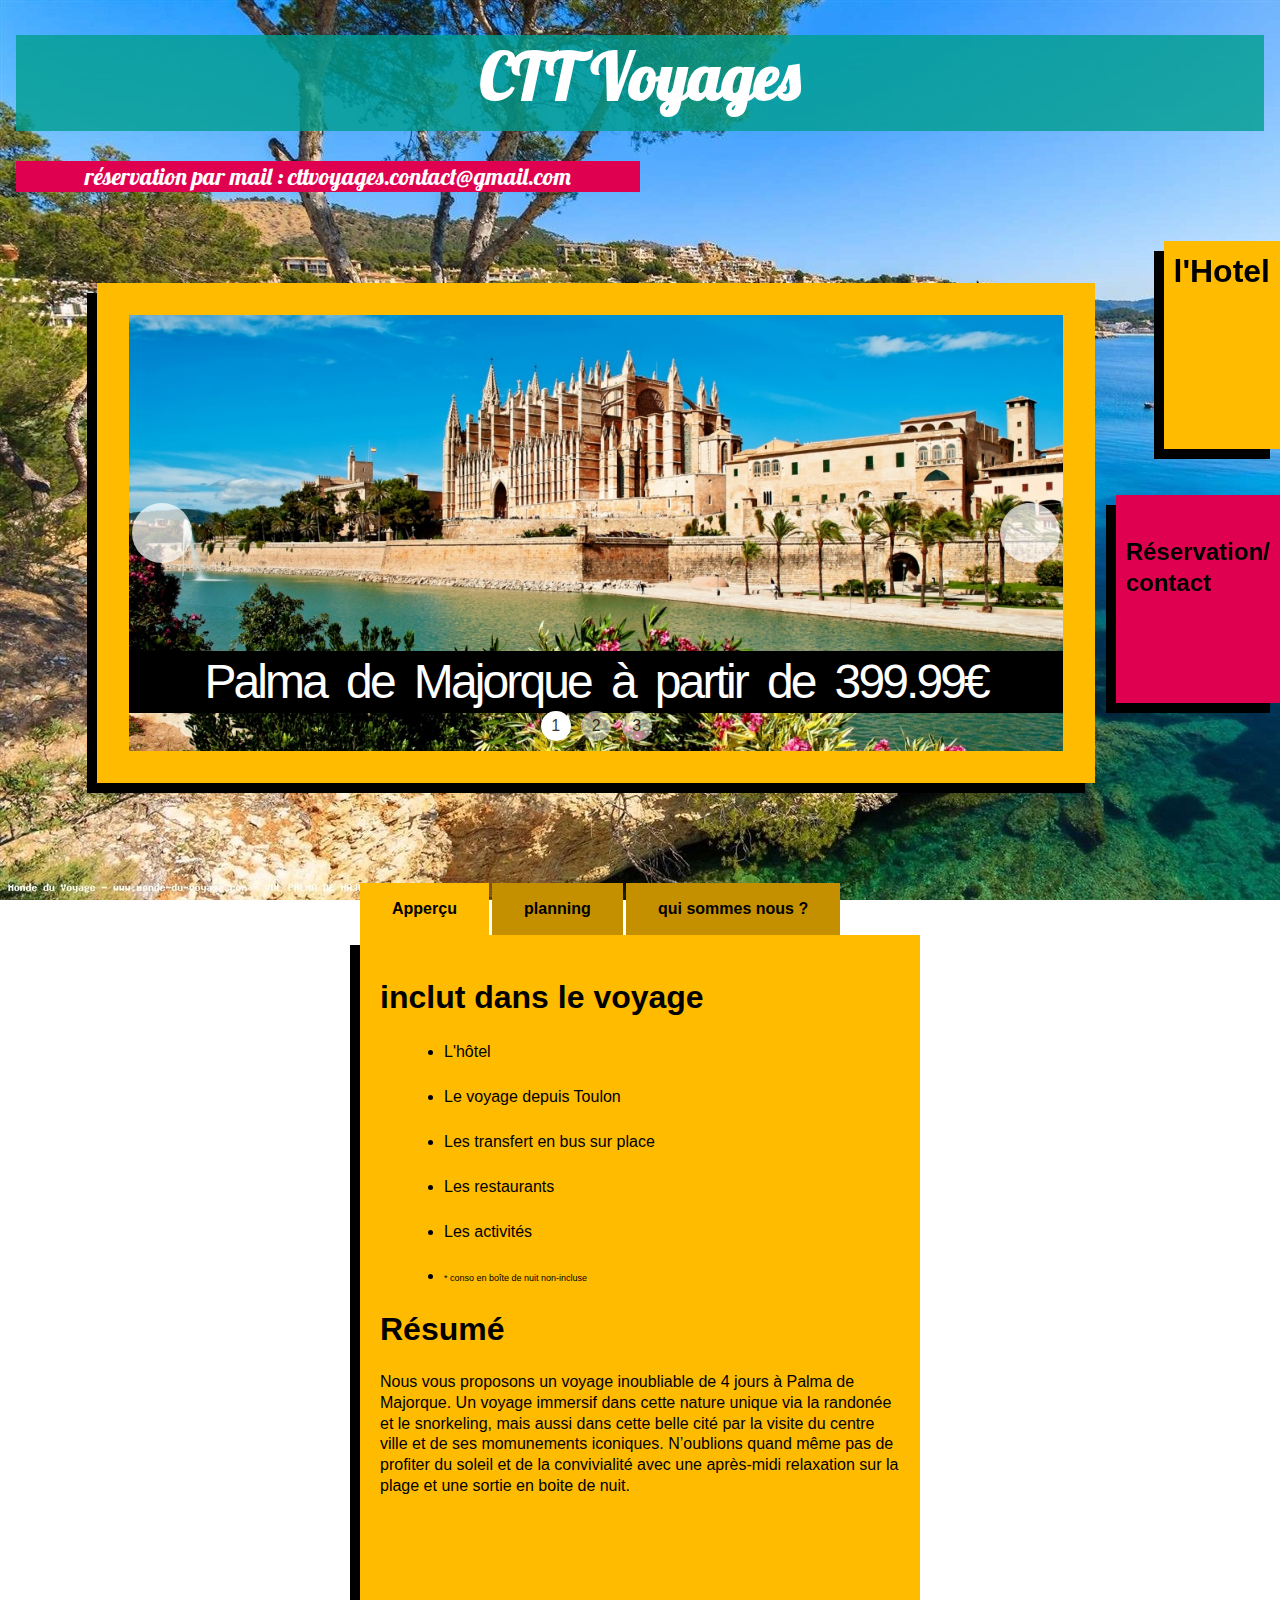
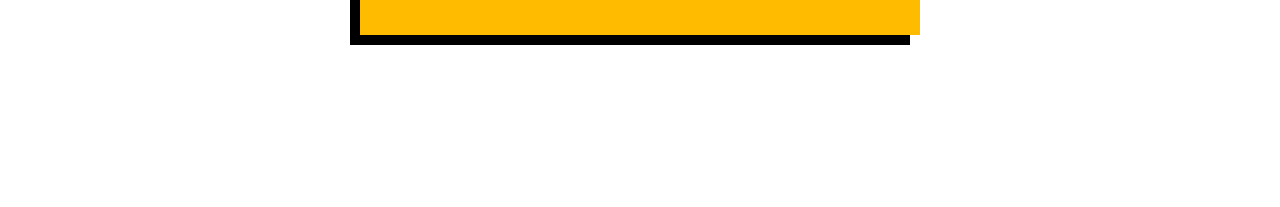
<file: index.html>
<!doctype html>
<html lang="fr">
<head>
  <meta charset="utf-8">
  <link href = 'style.css' rel = 'stylesheet'>
  <link rel="stylesheet" href="https://s.pageclip.co/v1/pageclip.css" media="screen">
  <link rel="icon" type="image/png" href="/images/favicon.png" />
  <meta name="viewport" content="width=device-width, initial-scale=1.0, shrink-to-fit=no">
  <title>CTT Voyages</title>
  <meta
    name="description"           
    content="Réserver un voyage de groupe à palma de majorque à prix étudiant. theme : vacance, etude, voyage; prix : 399.99€">
  <meta name="keywords" content="trip, travel, voyage, palma de majorque, group, low-cost, pas cher, etudiant, week-end, cttvoyage"> 

</head>

<body>
  <div id = 'header'>
    <h1 id = 'title'>CTT Voyages</h1>
    <p id = 'main_p'>réservation par mail : cttvoyages.contact@gmail.com</p>
  </div>


  <div id = 'main-container' onclick>
    <div id = 'galcontain'>
    
      <div class="CSSgal">
      <!-- Don't wrap targets in parent -->
      <s id="s1"></s> 
      <s id="s2"></s>
      <s id="s3"></s>

      <div class="slider">

        <div style="background-image:url(./images/slide1.jpeg);">
          <a href="/images/flyer.pdf" target="_blank"><h2 class = 'sliding-text'>Palma de Majorque à partir de 399.99€</h2></a>
        </div>
        <div style="background-image:url(./images/slide2.jpeg);">
          <a href="/images/flyer.pdf" target="_blank"><h2 class = 'sliding-text'>Palma de Majorque à partir de 399.99€</h2></a>
        </div>
        <div style="background-image:url(./images/slide3.jpeg);">
          <a href="/images/flyer.pdf" target="_blank"><h2 class = 'sliding-text'>Palma de Majorque à partir de 399.99€</h2></a>
        </div>


      </div>

      
      <div class="prevNext">
        <div><a href="#s3"></a><a href="#s2"></a></div>
        <div><a href="#s1"></a><a href="#s3"></a></div>
        <div><a href="#s2"></a><a href="#s1"></a></div>
      </div>

      <div class="bullets">
        <a href="#s1">1</a>
        <a href="#s2">2</a>
        <a href="#s3">3</a>
      </div>

    </div>
  </div>
  <div class="tabs">

    <input type="radio" name="tabs" id="tabone" checked="checked">
    <label for="tabone">Apperçu</label>
    <div class="tab">
      <h1>inclut dans le voyage</h1>
      <ul>
        <li>L'hôtel</li>
        <li>Le voyage depuis Toulon</li>
        <li>Les transfert en bus sur place</li>
        <li>Les restaurants</li>
        <li>Les activités</li>
        <li><p style = 'font-size : 9px;'>* conso en boîte de nuit non-incluse</p></li>

      </ul>
      <h1>Résumé</h1>
      <p> Nous vous proposons un voyage inoubliable de 4 jours à Palma de Majorque. Un voyage immersif dans cette nature unique via la randonée et le snorkeling, mais aussi dans cette belle cité par la visite du centre ville et de ses momunements iconiques. N’oublions quand même pas de profiter du soleil et de la convivialité avec une après-midi relaxation sur la plage et une sortie en boite de nuit. </p>
    </div>

    <input type="radio" name="tabs" id="tabtwo">
    <label for="tabtwo">planning</label>
    <div class="tab">
      <h1>Résumé du Planning :</h1>
<ul>
<li>
<h3>1er jour : </h3>
Voyage en bateaux nocturne de Toulon à Alcuida
</li>
<li>
<h3>2e jour : </h3>
Transfert en bus d’Alcuida jusqu’à l’hotel Secotel Zurbaran Palma, installation puis bus jusqu’à Béns d’Avall pour un pique-nique et une sublime randonnée dans la nature majorquaise. Puis retour en bus direction le restaurant Tast Union pour déguster des specialités culinaires locales. 
</li>
<li>
<h3>3e jour : </h3>
La matinée sera occupée par une visite du centre ville et de ses momuments iconiques, avec la possibilté de faire du shopping plus tard dans la matinée. Il y aura ensuite un pique-nique sur une des plages de Palma suivi d’une après-midi snorkeling afin d’observer les splendides fonds marins de la baie de Palma. Le soir, il sera proposé aux volontaires une soirée boite de nuit.
</li>
<li>
<h3>4e jour : </h3>
La matinée sera libre, et nous proposerons une après-midi détente sur une des plages de Palma en vue du retour nocturne en bateau de Alcuida à Toulon.
</li>
</ul>
    </div>
    
    <input type="radio" name="tabs" id="tabthree">
    <label for="tabthree">qui sommes nous ?</label>
    <div class="tab">
      <h1>L'équipe organisatrice :</h1>
      <p>Nous sommes un groupe d'étudiant en informatique à l'IUT d'Aix-en-Provence chargé du projet d'organisation d'un circuit touristique découverte. </p>
      <div class = "contributorsPics">
        <img class="pic" src="./images/BIGA_Paul_-_Photo_Identite.jpg" alt="Paul's picture"><h4>Paul Biga</h4>
        <img class="pic" src="./images/photo_Clem" alt="Clémentine's picture"><h4>Clémentine Hénault</h4>
        <img class="pic" src="./images/photo_Hugo" alt="Hugo's picture"><h4>Hugo Dessaud</h4>
        <img class="pic" src="./images/photo_Jules" alt="Jules' picture"><h4>Jules Combet</h4>
        <img class="pic" src="./images/photo_Maxime" alt="Maxime's picture"><h4>Maxime Monterin</h4>
        <img class="pic" src="./images/photo_Tibo" alt="tibo's picture"><h4>Tibo De Permentier</h4>
      </div>
    </div>
  </div>

  <label for="toggle" class = "lab">l'Hotel</label>
  <input type="checkbox" id="toggle">
  <aside class="sliding-panel">
  <div class="return-arrow">
  </div>
  <div class="help-text">
<!--     <br><br> -->
    
    <img src="./images/133363817.jpg" style ="width:30%;height:auto" alt = "vue aérienne palma de majorque">
    <img src="./images/133363871.jpg" style ="width:30%;height:auto" alt = "salle de restoration">
    <img src="./images/133363898.png" style ="width:30%;height:auto" alt = "vue de la terrasse de l'hotel">
    <img src="./images/133363935.png" style ="width:30%;height:auto" alt = "chambre">
  </div>
  </aside>
  </div>

  <label for="toggle2" class="lab"><br>Réservation/<br>contact</label>
  <input type="checkbox" id="toggle2">
  <aside class="sliding-panel1">
  <div class="return-arrow">
  </div>
  <div class="help-text">
<!--     <br><br> -->
    <h2>Envoyer un Mail</h2>
    <form action="https://send.pageclip.co/4HGjE0RyFwSfcCcFMpwCaTGPveU15eC1/contact-form" class="pageclip-form" method="POST" enctype="text/plain">
      <b>Nom : </b><input type="text" name="nom" size=20 maxlength=50><br>
      <b>Email : </b><input type="email" name="email" size=20 maxlength=50><br>
      <textarea name="message" cols="30" rows="8"></textarea>
      <button type="submit" value="Send" name="Envoyer" class="pageclip-form__submit">Send</button>
      <input type="reset" name="Submit" value="Effacer">

    </form>
  </div>
</aside>
<script src="https://s.pageclip.co/v1/pageclip.js" charset="utf-8"></script>
</body>

</html>
</file>
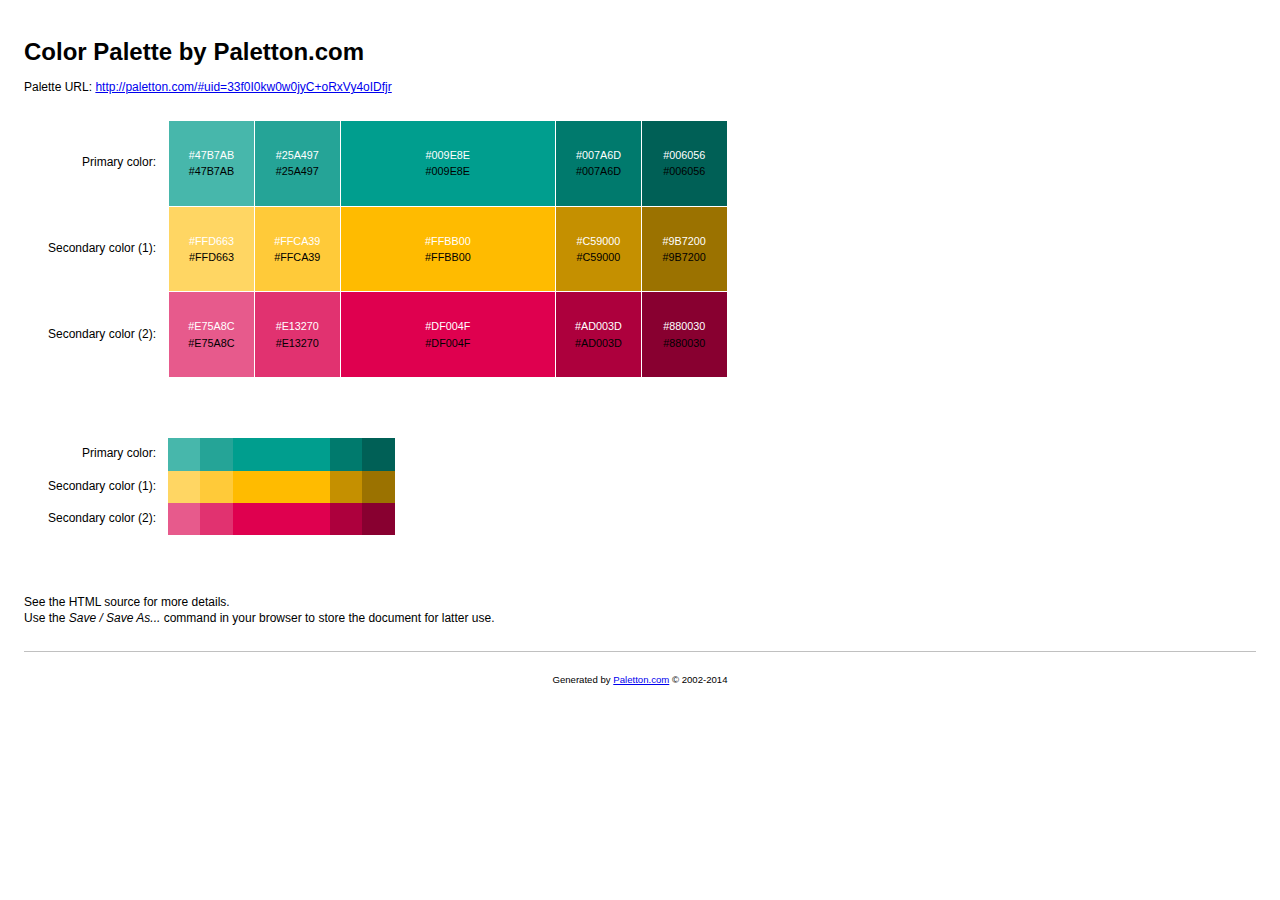
<file: others/Palette.html>
<!DOCTYPE html>
<!-- saved from url=(0037)https://paletton.com/export/index.php -->
<html><head><meta http-equiv="Content-Type" content="text/html; charset=UTF-8">
	
	<title>Color palette by Paletton.com</title>
	<meta name="generator" content="Paletton.com">

<style type="text/css">

/* Palette color codes */
/* Feel free to copy&paste color codes to your application */

.primary-1 { background-color: #47B7AB }
.primary-2 { background-color: #25A497 }
.primary-0 { background-color: #009E8E }
.primary-3 { background-color: #007A6D }
.primary-4 { background-color: #006056 }

.secondary-1-1 { background-color: #FFD663 }
.secondary-1-2 { background-color: #FFCA39 }
.secondary-1-0 { background-color: #FFBB00 }
.secondary-1-3 { background-color: #C59000 }
.secondary-1-4 { background-color: #9B7200 }

.secondary-2-1 { background-color: #E75A8C }
.secondary-2-2 { background-color: #E13270 }
.secondary-2-0 { background-color: #DF004F }
.secondary-2-3 { background-color: #AD003D }
.secondary-2-4 { background-color: #880030 }

/* end */


body {
	margin:0; padding: 2em;
	background: #fff;
	color: #000;
	font: 12px/1.33 "Segoe UI", "Helvetica Neue", Helvetica, sans-serif;
	text-align:left;
	}
h1 {
	margin: 0.5em 0;
	font-size: 200%;
	}
p {
	margin: 0.5em 0;
	}

.color-table {
	margin: 2em 2em 5em;
	border-collapse:collapse;
	border:none;
	border-spacing:0;
	font-size:100%;
	}
.color-table th {
	padding: 0 1em 0 0;
	text-align: right;
	vertical-align: middle;
	font-size: 100%;
	font-weight: normal;
	border: none;
	}
.color-table td.sample {
	width:6em; height:6em;
	padding: 10px;
	text-align:center;
	vertical-align:middle;
	font-size:90%;
	border: 1px solid white;
	white-space:nowrap;
	}
.color-table td.sample-0 {
	width:18em;
	}
.color-table.small td.sample {
	width:3em; height:3em;
	padding:0;
	border:none;
	}
.color-table.small td.sample-0 {
	width:9em;
	}
.color-table .white { margin-bottom:0.2em; color:white }
.color-table .black { margin-top:0.2em; color:black }

hr {
	margin: 2em 0 1em 0;
	border:none;
	border-bottom:1px solid silver;
	}
#footer {
	padding:1em;
	text-align:center;
	font-size:80%;
	}

</style>

</head>
<body>

<h1>Color Palette by Paletton.com</h1>
<p>Palette URL: <a href="http://paletton.com/#uid=33f0I0kw0w0jyC+oRxVy4oIDfjr">http://paletton.com/#uid=33f0I0kw0w0jyC+oRxVy4oIDfjr</a></p>

<table class="color-table">
	<tbody><tr>
		<th>Primary color:</th>
		<td class="sample sample-1 primary-1">
			<div class="white">#47B7AB</div>
			<div class="black">#47B7AB</div>
		</td>
		<td class="sample sample-2 primary-2">
			<div class="white">#25A497</div>
			<div class="black">#25A497</div>
		</td>
		<td class="sample sample-0 primary-0">
			<div class="white">#009E8E</div>
			<div class="black">#009E8E</div>
		</td>
		<td class="sample sample-3 primary-3">
			<div class="white">#007A6D</div>
			<div class="black">#007A6D</div>
		</td>
		<td class="sample sample-4 primary-4">
			<div class="white">#006056</div>
			<div class="black">#006056</div>
		</td>
	</tr>
	<tr>
		<th>Secondary color (1):</th>
		<td class="sample sample-1 secondary-1-1">
			<div class="white">#FFD663</div>
			<div class="black">#FFD663</div>
		</td>
		<td class="sample sample-2 secondary-1-2">
			<div class="white">#FFCA39</div>
			<div class="black">#FFCA39</div>
		</td>
		<td class="sample sample-0 secondary-1-0">
			<div class="white">#FFBB00</div>
			<div class="black">#FFBB00</div>
		</td>
		<td class="sample sample-3 secondary-1-3">
			<div class="white">#C59000</div>
			<div class="black">#C59000</div>
		</td>
		<td class="sample sample-4 secondary-1-4">
			<div class="white">#9B7200</div>
			<div class="black">#9B7200</div>
		</td>
	</tr>
	<tr>
		<th>Secondary color (2):</th>
		<td class="sample sample-1 secondary-2-1">
			<div class="white">#E75A8C</div>
			<div class="black">#E75A8C</div>
		</td>
		<td class="sample sample-2 secondary-2-2">
			<div class="white">#E13270</div>
			<div class="black">#E13270</div>
		</td>
		<td class="sample sample-0 secondary-2-0">
			<div class="white">#DF004F</div>
			<div class="black">#DF004F</div>
		</td>
		<td class="sample sample-3 secondary-2-3">
			<div class="white">#AD003D</div>
			<div class="black">#AD003D</div>
		</td>
		<td class="sample sample-4 secondary-2-4">
			<div class="white">#880030</div>
			<div class="black">#880030</div>
		</td>
	</tr>
</tbody></table>

<table class="color-table small">
	<tbody><tr>
		<th>Primary color:</th>
		<td class="sample sample-1 primary-1"></td>
		<td class="sample sample-2 primary-2"></td>
		<td class="sample sample-0 primary-0"></td>
		<td class="sample sample-3 primary-3"></td>
		<td class="sample sample-4 primary-4"></td>
	</tr>
	<tr>
		<th>Secondary color (1):</th>
		<td class="sample sample-1 secondary-1-1"></td>
		<td class="sample sample-2 secondary-1-2"></td>
		<td class="sample sample-0 secondary-1-0"></td>
		<td class="sample sample-3 secondary-1-3"></td>
		<td class="sample sample-4 secondary-1-4"></td>
	</tr>
	<tr>
		<th>Secondary color (2):</th>
		<td class="sample sample-1 secondary-2-1"></td>
		<td class="sample sample-2 secondary-2-2"></td>
		<td class="sample sample-0 secondary-2-0"></td>
		<td class="sample sample-3 secondary-2-3"></td>
		<td class="sample sample-4 secondary-2-4"></td>
	</tr>
</tbody></table>

<p>
See the HTML source for more details.<br>
Use the <em>Save / Save As...</em> command in your browser to store the document for latter use.
</p>

<hr>

<p id="footer">Generated by <a href="http://paletton.com/">Paletton.com</a> © 2002-2014</p>



</body></html>
</file>
<file: style.css>
@font-face {
  font-family:'lobster';
  src:url(./others/Lobster/Lobster-Regular.ttf)
}

.help-text h2 {
  width:70%
}

.help-text input {
  background-color:#000;
  border:10px solid #da195e;
  color:#fff
}

.help-text button {
  background-color:#000;
  border:10px solid #da195e;
  color:#fff
}

.help-text textarea {
  color:#fff;
  background-color:#000;
  border:10px solid #da195e
}

html {
  width:100vw;
  height:300vh
}

.contributorsPics{
    display : flex;
    flex-direction : column;
    justify-content : space-evenly;
}

.pic{
    width : 30%;
}

@media all and (min-width : 501px) {
  h2 {
    background-color:#000;
    color:#FFF
  }

  h2:hover {
    background-color:#FFF;
    color:#000
  }

  body {
    background-image:url(./images/bg_image_beach.jpeg);
    background-attachment:fixed;
    background-repeat:no-repeat;
    background-size:cover;
    padding:1em
  }

  s {
    font-size:2em;
    color:rebeccapurple
  }

  .lab {
    font-weight:700
  }

  #main_p {
    width:50%;
    font-size:.75em;
    background-color:#DF004F;
    margin-bottom:1em
  }

  #header {
    width:100%;
    height:3em;
    font-size:2em;
    text-align:center;
    background-color:rgba(0,158,142,0.8);
    color:#fff;
    font-family:lobster;
    padding:-10%
  }

  #title {
    margin-top:1.5%
  }

  #main-container {
    width:100%;
    height:auto;
    display:flex;
    flex-direction:column;
    align-items:center;
    padding:10%
  }

  * {
    box-sizing:border-box;
    -webkit-box-sizing:border-box
  }

  html,body {
    height:100%
  }

  body {
    margin:0;
    font:16px/1.3 sans-serif
  }

  .CSSgal {
    position:relative;
    overflow:hidden;
    height:500px;
    width:100%;
    background-color:#FB0;
    right:10%;
    border:2em solid #FB0;
    box-shadow:-10px 10px 0 0 #000;
    margin-top:1.7em;
    margin-left:3.5em
  }

  .CSSgal .slider {
    height:100%;
    white-space:nowrap;
    font-size:0;
    transition:.8s
  }

  .CSSgal .slider > * {
    font-size:1rem;
    display:inline-block;
    white-space:normal;
    vertical-align:top;
    height:100%;
    width:100%;
    background:none 50% no-repeat;
    background-size:cover
  }

    .CSSgal .prevNext {
    position:absolute;
    z-index:1;
    top:50%;
    width:100%;
    height:0
  }

  .CSSgal .prevNext > div+div {
    visibility:hidden
  }

  .CSSgal .prevNext a {
    background:#fff;
    position:absolute;
    width:60px;
    height:60px;
    line-height:60px;
    text-align:center;
    opacity:.7;
    -webkit-transition:.3s;
    transition:.3s;
    -webkit-transform:translateY(-50%);
    transform:translateY(-50%);
    left:0
  }

  .CSSgal .prevNext a:hover {
    opacity:1
  }

  .CSSgal .prevNext a+a {
    left:auto;
    right:0
  }

  .CSSgal .bullets {
    position:absolute;
    z-index:2;
    bottom:0;
    padding:10px 0;
    width:100%;
    text-align:center
  }

  .CSSgal .bullets > a {
    display:inline-block;
    width:30px;
    height:30px;
    line-height:30px;
    text-decoration:none;
    text-align:center;
    background:rgba(255,255,255,1);
    -webkit-transition:.3s;
    transition:.3s
  }

  .CSSgal .bullets > a+a {
    background:rgba(255,255,255,0.5)
  }

  .CSSgal .bullets > a:hover {
    background:rgba(255,255,255,0.7)!important
  }

  .CSSgal >s:target ~ .bullets >* {
    background:rgba(255,255,255,0.5)
  }

  #s1:target ~ .bullets >:nth-child(1) {
    background:rgba(255,255,255,1)
  }

  #s2:target ~ .bullets >:nth-child(2) {
    background:rgba(255,255,255,1)
  }

  #s3:target ~ .bullets >:nth-child(3) {
    background:rgba(255,255,255,1)
  }

  .CSSgal >s:target ~ .prevNext >* {
    visibility:hidden
  }

  #s1:target ~ .prevNext >:nth-child(1) {
    visibility:visible
  }

  #s2:target ~ .prevNext >:nth-child(2) {
    visibility:visible
  }

  #s3:target ~ .prevNext >:nth-child(3) {
    visibility:visible
  }

  #s1:target ~ .slider {
    transform:translateX(0%);
    -webkit-transform:translateX(0%)
  }

  #s2:target ~ .slider {
    transform:translateX(-100%);
    -webkit-transform:translateX(-100%)
  }

  #s3:target ~ .slider {
    transform:translateX(-200%);
    -webkit-transform:translateX(-200%)
  }

  .CSSgal {
    color:#fff;
    text-align:center
  }

  .CSSgal .slider h2 {
    margin-top:35vh;
    font-weight:200;
    letter-spacing:-.06em;
    word-spacing:.2em;
    font-size:3em
  }

  .CSSgal a {
    border-radius:50%;
    margin:0 3px;
    color:rgba(0,0,0,0.8);
    text-decoration:none
  }

  .tabs {
    display:flex;
    flex-wrap:wrap;
    height:700px;
    width:35em;
    margin:10%
  }

  .tabs label {
    order:1;
    display:flex;
    justify-content:center;
    align-items:center;
    padding:1rem 2rem;
    margin-right:.2rem;
    cursor:pointer;
    background-color:#C59000;
    font-weight:700;
    transition:background ease .3s
  }

  .tabs .tab {
    order:9;
    flex-grow:1;
    width:100%;
    height:100%;
    display:none;
    padding:1rem;
    background:#FB0;
    padding:20px;
    box-shadow:-10px 10px 0 0 #000;
    overflow:scroll
  }

  .tabs input[type="radio"] {
    display:none
  }

  .tabs input[type="radio"]:checked + label {
    background:#FB0
  }

  .tabs input[type="radio"]:checked + label + .tab {
    display:block
  }
  }

  @media (max-width: 465px) {
    .tabs .tab,.tabs label {
      order:initial
    }

    .tabs label {
      width:100%;
      margin-left:50px
    }
  }

  label[for="toggle"] {
    font-size:2rem;
    position:fixed;
    height:208px;
    top:26.8%;
    right:0;
    z-index:6;
    cursor:pointer;
    padding:10px;
    background-color:#FB0;
    box-shadow:-10px 10px 0 0 #000;
    transition:all .5s
  }

  label[for="toggle"]:hover {
    animation-timing-function:.5s ease-in;
    background-color:#FD2
  }

  label[for="toggle2"] {
    font-size:1.5rem;
    position:fixed;
    height:208px;
    top:55%;
    right:0;
    z-index:6;
    cursor:pointer;
    padding:10px;
    background-color:#DF004F;
    box-shadow:-10px 10px 0 0 #000;
    transition:all .5s
  }

  label[for="toggle2"]:hover {
    animation-timing-function:.5s ease-in;
    background-color:#fa397e
  }

  #toggle {
    display:none
  }

  #toggle2 {
    display:none
  }

  .sliding-panel {
    display:flex;
    background-color:#FB0;
    color:#fff;
    top:26.8%;
    right:-1500px;
    overflow-x:scroll;
    justify-content:space-around
  }

  .sliding-panel1 {
    display:flex;
    background-color:#DF004F;
    color:#fff;
    top:55%;
    right:-1500px;
  }

  .help-text {
    padding:35px 15px 10px
  }

  aside {
    width:69%;
    padding:0;
    position:fixed;
    transition:.6s all;
    box-shadow:-9px 10px 0 0 #000;
    z-index:5
  }

  #toggle:checked + .sliding-panel {
    right:0;
    background-color:#C59000
  }

  #toggle2:checked + .sliding-panel1 {
    right:0;
    background-color:#AD003D
  }

  .sliding-text {
    font-size:10px
  }

  ul li {
    margin:1.5em
  }

@media all and (max-width: 500px) {
  h2 {
    background-color:#000;
    color:#FFF
  }

  h2:hover {
    background-color:#FFF;
    color:#000
  }

  body {
    width:100%;
    background-image:url(./images/bg_image_beach.jpeg);
    background-attachment:fixed;
    background-repeat:no-repeat;
    background-size:cover;
    background-position:center;
    overflow:scroll
  }

  s {
    font-size:2em;
    color:rebeccapurple
  }

  .lab {
    font-weight:700
  }

  #main_p {
    width:auto;
    padding:.5em;
    font-size:.75em;
    background-color:#DF004F;
    margin-bottom:2em
  }

  #header {
    width:100%;
    height:3em;
    font-size:2em;
    text-align:center;
    background-color:rgba(0,158,142,0.8);
    color:#fff;
    font-family:lobster;
    padding:-10%
  }

  #title {
    margin-top:1.5%
  }

  #main-container {
    width:100%;
    height:auto;
    display:flex;
    flex-direction:column;
    align-items:center;
    padding:10%
  }

  * {
    box-sizing:border-box;
    -webkit-box-sizing:border-box
  }

  html,body {
    height:100%
  }

  body {
    margin:0;
    font:16px/1.3 sans-serif
  }

  .CSSgal {
    position:relative;
    overflow:hidden;
    height:400px;
    width:350px;
    background-color:#FB0;
    right:10%;
    border:1em solid #FB0;
    box-shadow:-10px 10px 0 0 #000;
    margin-top:6em;
    margin-left:3.5em
  }

  .CSSgal .slider {
    height:100%;
    white-space:nowrap;
    font-size:0;
    transition:.8s
  }

  .CSSgal .slider > * {
    font-size:1rem;
    display:inline-block;
    white-space:normal;
    vertical-align:top;
    height:100%;
    width:100%;
    background:none 50% no-repeat;
    background-size:cover
  }

  .CSSgal .prevNext {
    position:absolute;
    z-index:1;
    top:50%;
    width:100%;
    height:0
  }

  .CSSgal .prevNext > div+div {
    visibility:hidden
  }

  .CSSgal .prevNext a {
    background:#fff;
    position:absolute;
    width:60px;
    height:60px;
    line-height:60px;
    text-align:center;
    opacity:.7;
    -webkit-transition:.3s;
    transition:.3s;
    -webkit-transform:translateY(-50%);
    transform:translateY(-50%);
    left:0
  }

  .CSSgal .prevNext a:hover {
    opacity:1
  }

  .CSSgal .prevNext a+a {
    left:auto;
    right:0
  }

  .CSSgal .bullets {
    position:absolute;
    z-index:2;
    bottom:0;
    padding:10px 0;
    width:100%;
    text-align:center
  }

  .CSSgal .bullets > a {
    display:inline-block;
    width:30px;
    height:30px;
    line-height:30px;
    text-decoration:none;
    text-align:center;
    background:rgba(255,255,255,1);
    -webkit-transition:.3s;
    transition:.3s
  }

  .CSSgal .bullets > a+a {
    background:rgba(255,255,255,0.5)
  }

  .CSSgal .bullets > a:hover {
    background:rgba(255,255,255,0.7)!important
  }

  .CSSgal >s:target ~ .bullets >* {
    background:rgba(255,255,255,0.5)
  }

  #s1:target ~ .bullets >:nth-child(1) {
    background:rgba(255,255,255,1)
  }

  #s2:target ~ .bullets >:nth-child(2) {
    background:rgba(255,255,255,1)
  }

  #s3:target ~ .bullets >:nth-child(3) {
    background:rgba(255,255,255,1)
  }

  .CSSgal >s:target ~ .prevNext >* {
    visibility:hidden
  }

  #s1:target ~ .prevNext >:nth-child(1) {
    visibility:visible
  }

  #s2:target ~ .prevNext >:nth-child(2) {
    visibility:visible
  }

  #s3:target ~ .prevNext >:nth-child(3) {
    visibility:visible
  }

  #s1:target ~ .slider {
    transform:translateX(0%);
    -webkit-transform:translateX(0%)
  }

  #s2:target ~ .slider {
    transform:translateX(-100%);
    -webkit-transform:translateX(-100%)
  }

  #s3:target ~ .slider {
    transform:translateX(-200%);
    -webkit-transform:translateX(-200%)
  }

  .CSSgal {
    color:#fff;
    text-align:center
  }

  .CSSgal .slider h2 {
    margin-top:25vh;
    font-weight:200;
    letter-spacing:-.06em;
    word-spacing:.2em;
    font-size:2em
  }

  .CSSgal a {
    border-radius:50%;
    margin:0 3px;
    color:rgba(0,0,0,0.8);
    text-decoration:none
  }

  .tabs {
    display:flex;
    flex-wrap:wrap;
    height:30em;
    min-width:40em;
    margin:10%;
    font-size:1em;
    word-break:break-word;
    min-width:85vw
  }

  .tabs label {
    order:1;
    display:flex;
    justify-content:center;
    align-items:center;
    padding:1rem 2rem;
    margin-right:.2rem;
    cursor:pointer;
    background-color:#C59000;
    font-weight:700;
    transition:background ease .3s
  }

  .tabs .tab {
    order:9;
    flex-grow:1;
    width:100%;
    height:100%;
    display:none;
    padding:1rem;
    background:#FB0;
    padding:20px;
    box-shadow:-10px 10px 0 0 #000;
    overflow:scroll
  }

  .tabs input[type="radio"] {
    display:none
  }

  .tabs input[type="radio"]:checked + label {
    background:#FB0
  }

  .tabs input[type="radio"]:checked + label + .tab {
    display:block
  }

  label[for="toggle"] {
    font-size:.8rem;
    position:fixed;
    height:50px;
    top:26.8%;
    right:0;
    z-index:6;
    cursor:pointer;
    padding:10px;
    background-color:#FB0;
    box-shadow:-10px 10px 0 0 #000;
    transition:all .5s;
    transform:rotate(270deg);
    display:flex;
    justify-content:center;
    align-items:center
  }

  label[for="toggle"]:hover {
    animation-timing-function:.5s ease-in;
    background-color:#FD2
  }

  label[for="toggle2"] {
    font-size:.7rem;
    position:fixed;
    height:50px;
    top:55%;
    right:-0.8em;
    z-index:6;
    cursor:pointer;
    padding:10px;
    background-color:#DF004F;
    box-shadow:-10px 10px 0 0 #000;
    transition:all .5s;
    transform:rotate(270deg);
    display:flex;
    justify-content:center;
    align-items:center
  }

  label[for="toggle2"]:hover {
    animation-timing-function:.5s ease-in;
    background-color:#fa397e
  }

  #toggle {
    display:none
  }

  #toggle2 {
    display:none
  }

  .sliding-panel {
    display:flex;
    background-color:#FB0;
    color:#fff;
    top:26.8%;
    right:-1500px;
    overflow-x:scroll;
    justify-content:space-around
  }

  .sliding-panel1 {
    display:flex;
    background-color:#DF004F;
    color:#fff;
    top:40%;
    right:-1000px
  }

  .help-text {
    padding:35px 15px 10px
  }

  .help-text h2 {
    width:70%
  }

  .help-text input {
    background-color:#000;
    border:10px solid #da195e;
    color:#fff
  }

  .help-text textarea {
    color:#fff;
    background-color:#000;
    border:10px solid #da195e
  }

  aside {
    width:69%;
    padding:0;
    position:fixed;
    transition:.6s all;
    box-shadow:-9px 10px 0 0 #000;
    z-index:5
  }

  #toggle:checked + .sliding-panel {
    right:13%;
    background-color:#C59000
  }

  #toggle2:checked + .sliding-panel1 {
    right:13%;
    background-color:#AD003D
  }

  .sliding-text {
    font-size:10px
  }

  ul li {
    margin:1em
  }
}
</file>
